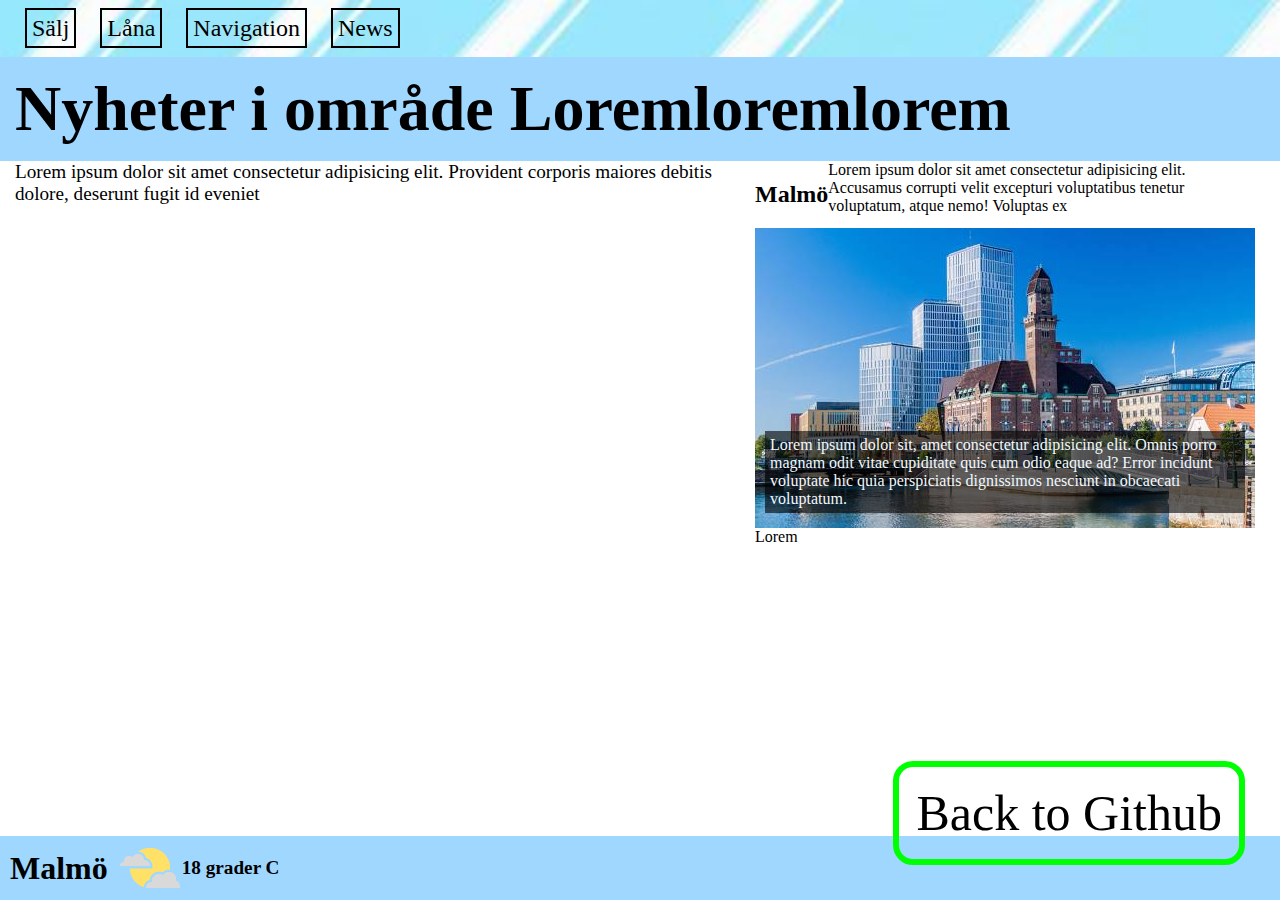
<file: tek tek GTC!/World/index.html>
<!DOCTYPE html>
<html lang="en">
<head>
    <meta charset="UTF-8">
    <link rel="stylesheet" href="style.css">
    <meta name="viewport" content="width=device-width, initial-scale=1.0">
    <title>GTC!</title>
</head>
<body>
    <nav><a href="#">Sälj</a> <a href="#">Låna</a> <a href="#">Navigation</a> <a href="#">News</a></nav>
    <header><h1>Nyheter i område Loremloremlorem</h1></header>
    <div>
        <main>
            <p>Lorem ipsum dolor sit amet consectetur adipisicing elit. Provident corporis maiores debitis dolore, deserunt fugit id eveniet 
            </p>
        </main>
        <aside>
            <div class="oö">
                <h2>Malmö</h2>
                <p>Lorem ipsum dolor sit amet consectetur adipisicing elit. Accusamus corrupti velit excepturi voluptatibus tenetur voluptatum, atque nemo! Voluptas ex</p>
            </div>
            <div id="m">
                <p>Lorem ipsum dolor sit, amet consectetur adipisicing elit. Omnis porro magnam odit vitae cupiditate quis cum odio eaque ad? Error incidunt voluptate hic quia perspiciatis dignissimos nesciunt in obcaecati voluptatum.</p>
            </div>
            <div class="oö">
                <p> Lorem</p>
            </div>
        </aside>
    </div>
    <footer>
        <h3>Malmö</h3>
        <img src="../img/partly_cloudy.png" alt="Nästan molningt">
        <p>18 grader C</p>
        <nav id="Back"><a href="../index.html">Back to Github</a></nav>
    </footer>
</body>
</html>
</file>
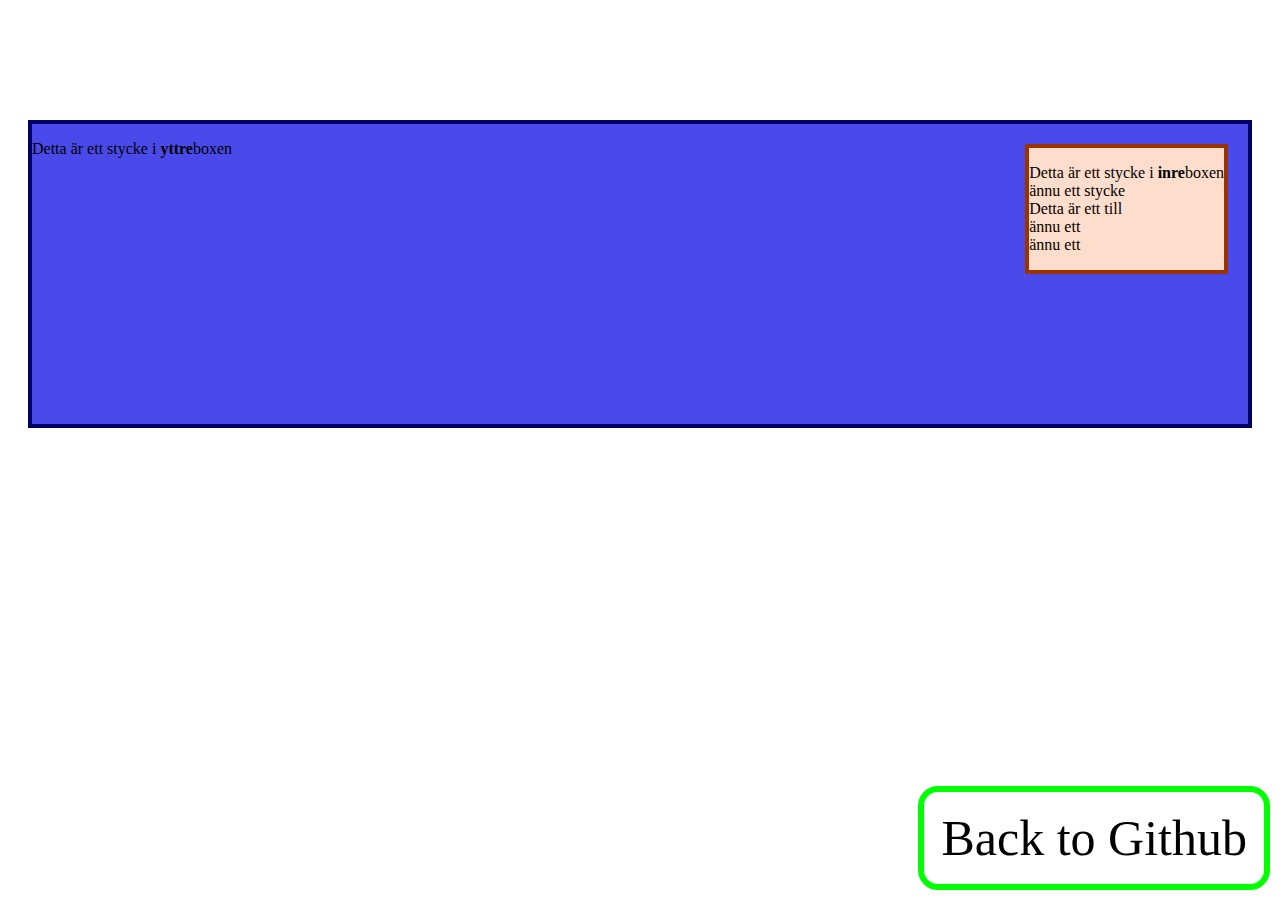
<file: Test on das Lektion/E up 01 position/World/index.html>
<!DOCTYPE html>
<html lang="en">
<head>
    <meta charset="UTF-8">
    <link rel="stylesheet" href="style.css">
    <meta name="viewport" content="width=device-width, initial-scale=1.0">
    <title>position</title>
</head>
<body>
    <div id="y">
        <p>Detta är ett stycke i <strong>yttre</strong>boxen</p>

        <div id="i">
            <p>Detta är ett stycke i <strong>inre</strong>boxen <br> ännu ett stycke <br> Detta är ett till <br> ännu ett <br> ännu ett</p>
        </div>
    </div>
    <footer><nav id="Back"><a href="../../index.html">Back to Github</a></nav></footer>
</body>
</html>
</file>
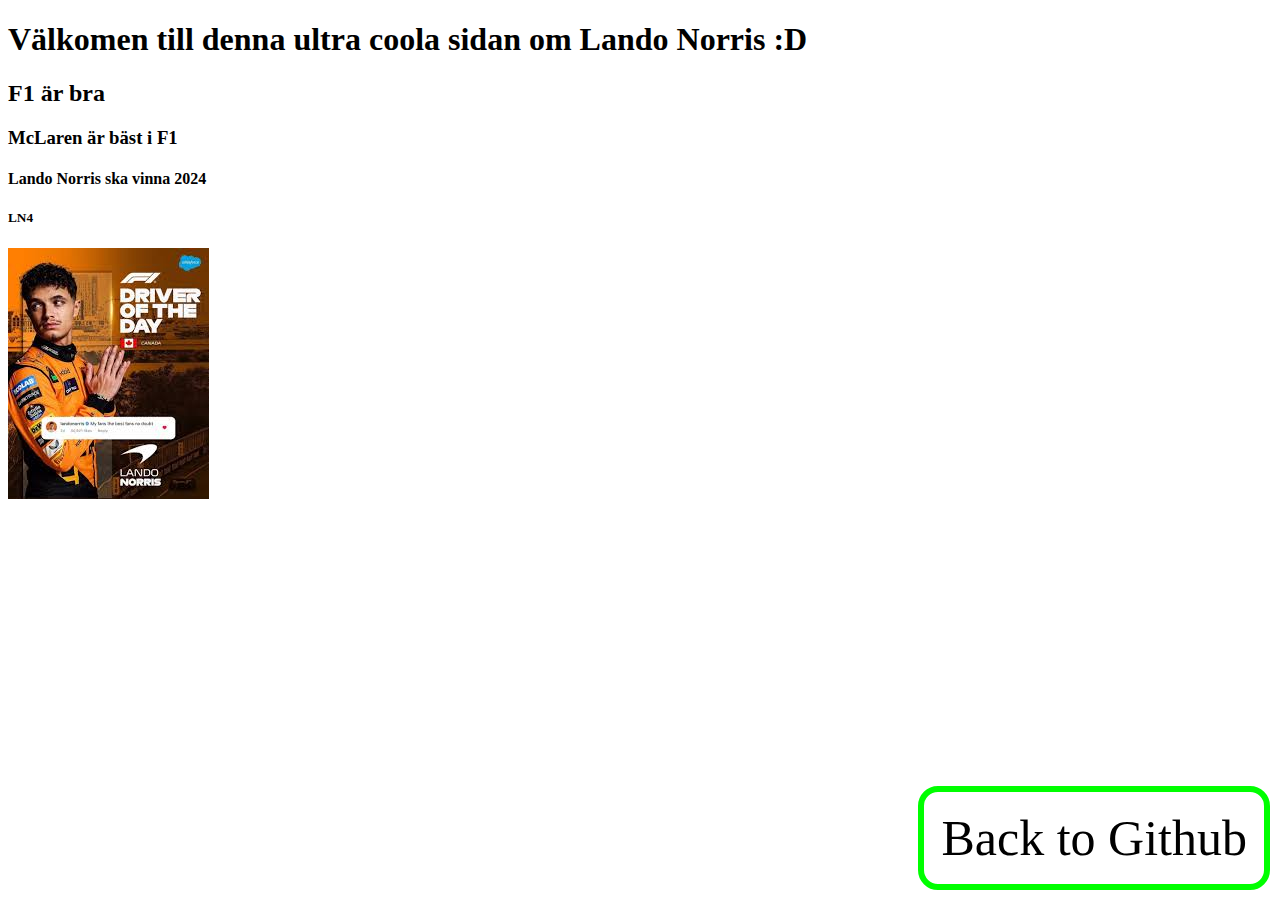
<file: Test on das Lektion/Sub 1 html intro/Intro/index.html>
<!DOCTYPE html>
<html lang="en">
<head>
    <meta charset="UTF-8">
    <link rel="stylesheet" href="style.css">
    <meta name="viewport" content="width=device-width, initial-scale=1.0">
    <title>Jonte Coola Sida</title>
</head>
<body>
    <h1>Välkomen till denna ultra coola sidan om Lando Norris :D</h1>
    <h2>F1 är bra</h2>
    <h3>McLaren är bäst i F1</h3>
    <h4>Lando Norris ska vinna 2024</h4>
    <h5>LN4</h5>
    <img src="nedladdning.jpg" alt="Detta är en bild på Lando Norris som är en formel 1 förare. Han är min favorit och ska vinna sesången 2024">
    <footer><nav id="Back"><a href="../../index.html">Back to Github</a></nav></footer>
</body>
</html>
</file>
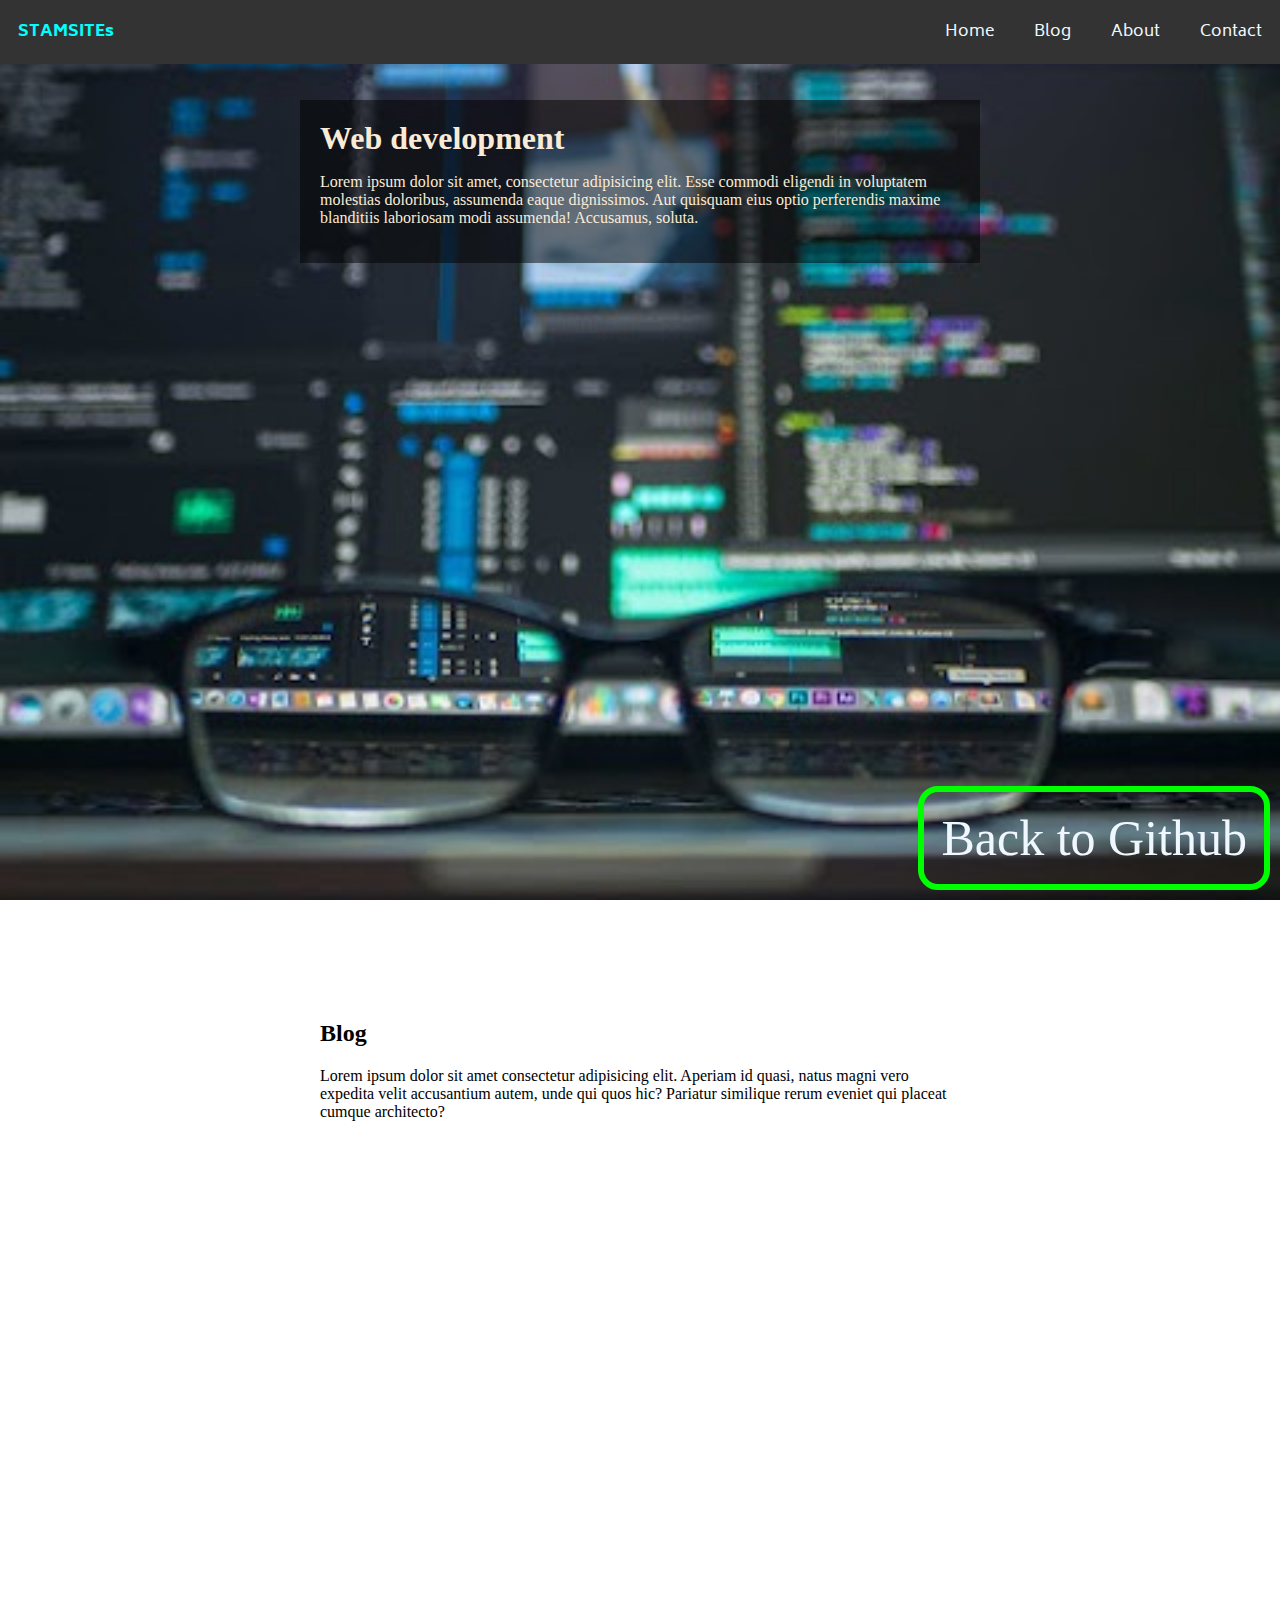
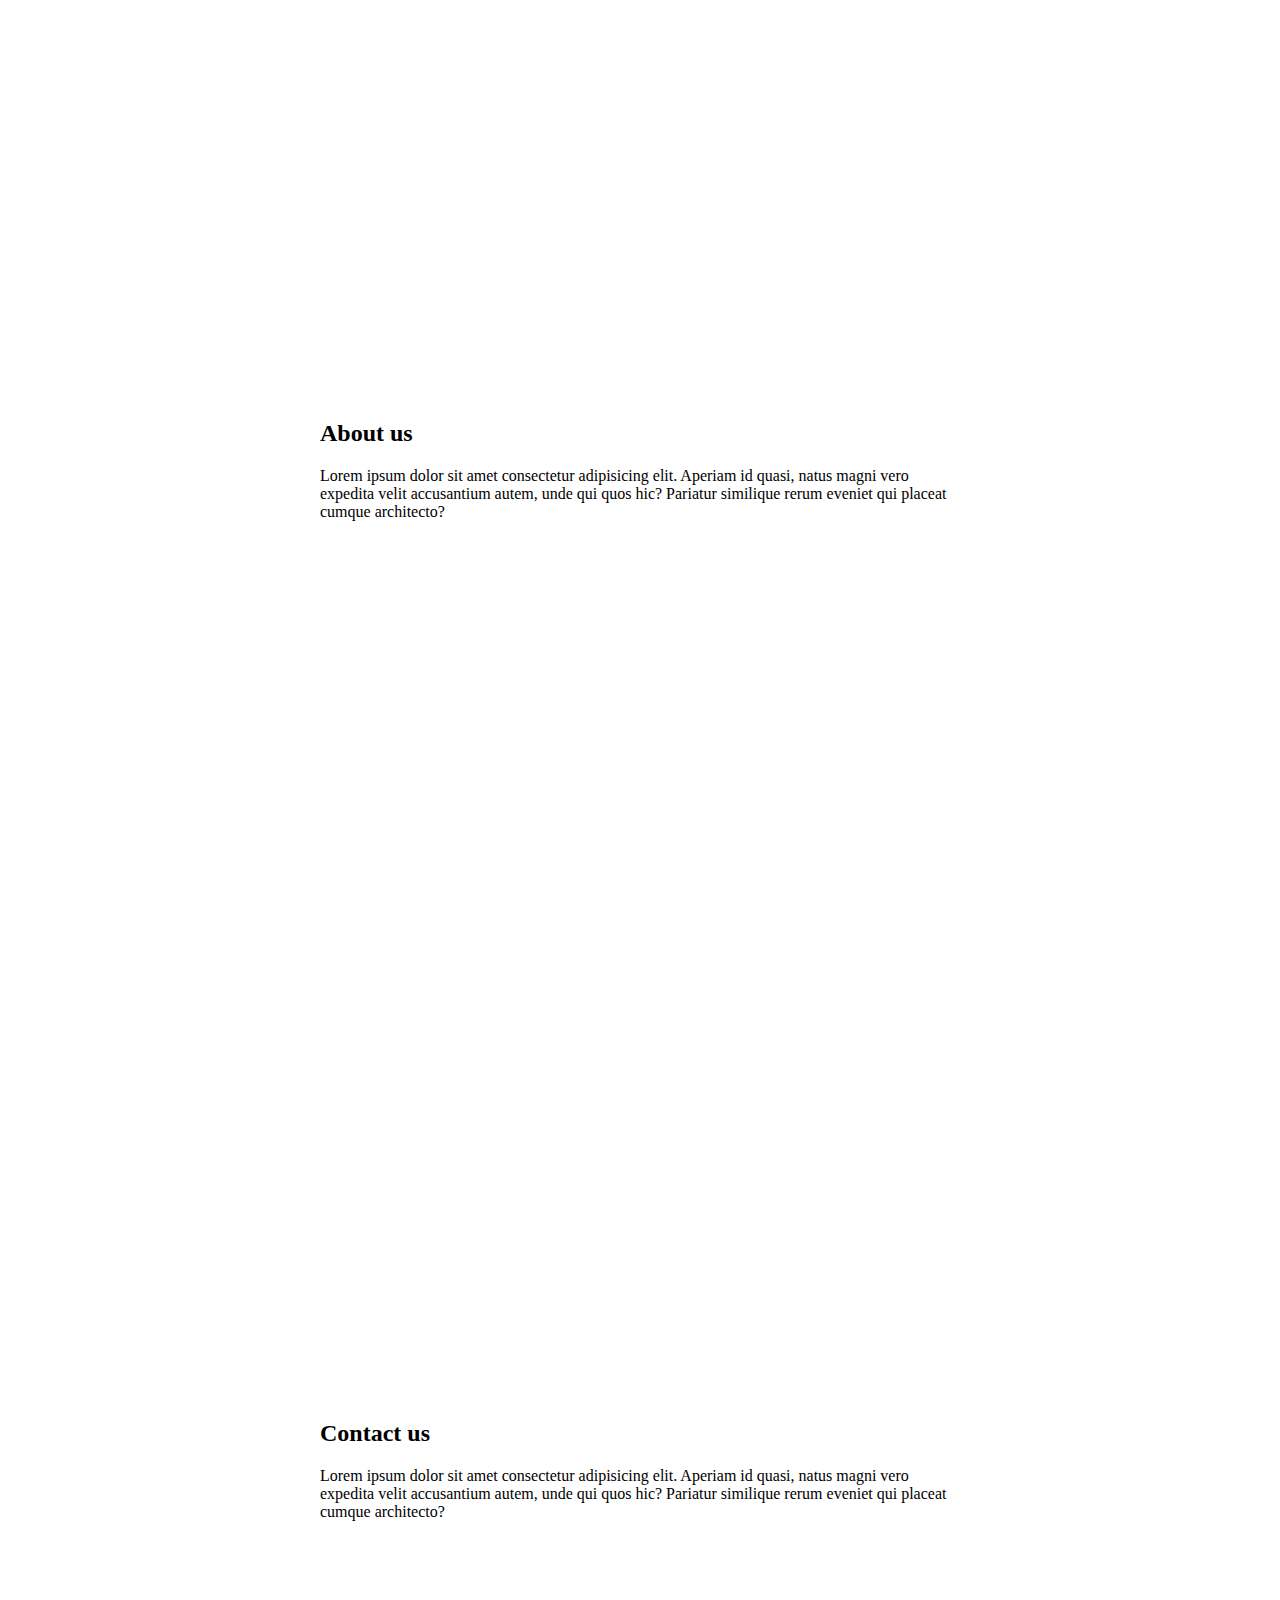
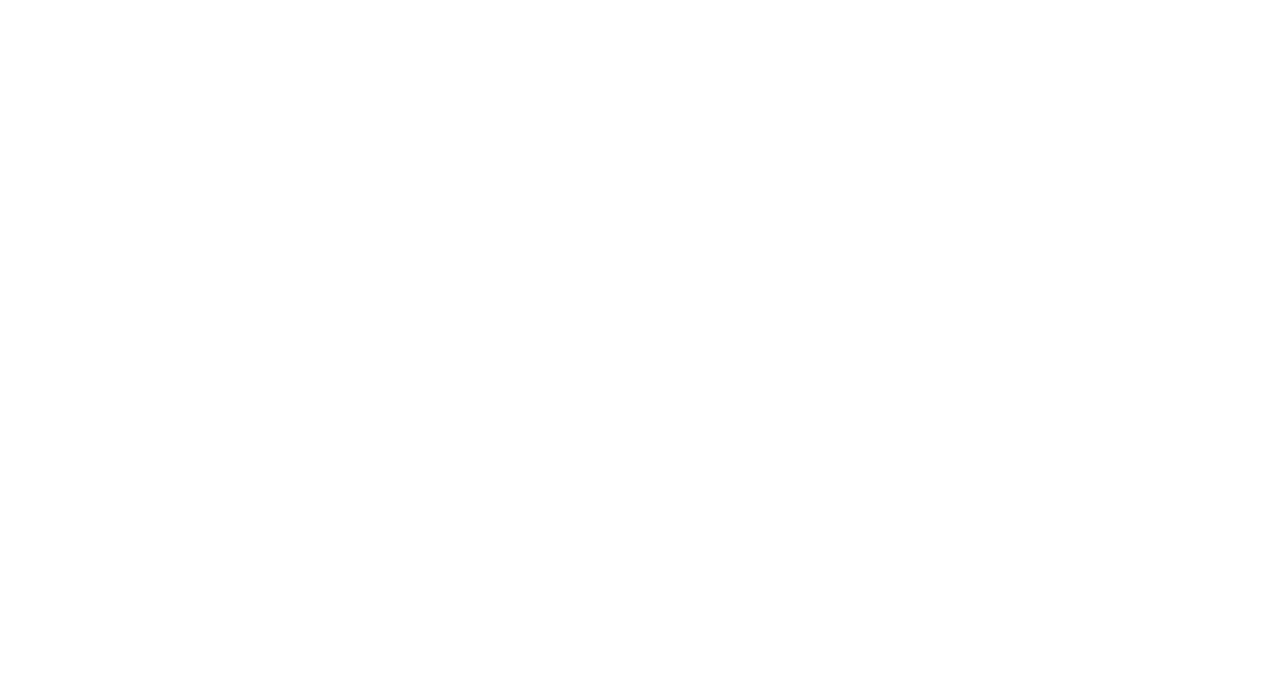
<file: Test on das Lektion/Sub 5 one page layout/World/index.html>
<!DOCTYPE html>
<html lang="en">
<head>
    <meta charset="UTF-8">
    <meta name="viewport" content="width=device-width, initial-scale=1.0">
    <title>One page layout</title>
    <link rel="preconnect" href="https://fonts.googleapis.com">
    <link rel="preconnect" href="https://fonts.gstatic.com" crossorigin>
    <link href="https://fonts.googleapis.com/css2?family=Biryani:wght@200;300;400;600;700;800;900&display=swap" rel="stylesheet">
    <link rel="stylesheet" href="style.css">

</head>
<body>
    <div id="wrapper">
        <header>
            <p>STAMSITEs</p>
            <nav>
                <a href="#wrapper">Home</a>
                <a href="#Blog">Blog</a>
                <a href="#About">About</a>
                <a href="#Contact">Contact</a>

            </nav>
        </header>
        <section>
            <main>
                <H1>Web development</H1>
                <p>Lorem ipsum dolor sit amet, consectetur adipisicing elit. Esse commodi eligendi in voluptatem molestias doloribus, assumenda eaque dignissimos. Aut quisquam eius optio perferendis maxime blanditiis laboriosam modi assumenda! Accusamus, soluta.</p>
            </main>
        </section>
    </div>
        <section id="Blog">
            <article>
                <h2>Blog</h2>
                <p>Lorem ipsum dolor sit amet consectetur adipisicing elit. Aperiam id quasi, natus magni vero expedita velit accusantium autem, unde qui quos hic? Pariatur similique rerum eveniet qui placeat cumque architecto?</p>
            </article>
        </section>
    <section id="About">
        <article>
            <h2>About us</h2>
            <p>Lorem ipsum dolor sit amet consectetur adipisicing elit. Aperiam id quasi, natus magni vero expedita velit accusantium autem, unde qui quos hic? Pariatur similique rerum eveniet qui placeat cumque architecto?</p>
        </article>
    </section>
    <section id="Contact">
        <article>
            <h2>Contact us</h2>
             <p>Lorem ipsum dolor sit amet consectetur adipisicing elit. Aperiam id quasi, natus magni vero expedita velit accusantium autem, unde qui quos hic? Pariatur similique rerum eveniet qui placeat cumque architecto?</p>
        </article>
    </section>
    <footer><nav id="Back"><a href="../../index.html">Back to Github</a></nav></footer>
    </body>
</html>
</file>
<file: tek tek GTC!/World/style.css>
@charset "UTF-8";

body{
    margin: 0;
}

h1{
    margin: 0;
}

h3{
    margin: 0;
}

p{
    margin: 0;
}

nav{
    background: url(../img/white-blue-dig.jpeg);
    background-repeat: no-repeat;
    background-size:cover;
    padding: 15px;
}

nav a{
    text-decoration: none;
    font-size: x-large;
    color: black;
    border: solid black 2px;
    padding: 5px;
    margin: 10px;
}

header{
    background-color: #9FD7FF;
    padding: 15px;
    font-size: xx-large;
}

div{
    display: flex;
}

div main{
    flex: 2;
    font-size: larger;
    padding-left: 15px;
    padding-right: 15pxpx;
}

div aside{
    flex: 1;
    display: flex;
    flex-direction: column;
    padding-left: 15px;
    padding-right: 25px;
}

#m{
    background: url(../img/download.jpg);
    height: 300px;
    width: 500px;
    position: relative;
}

#m p {
    position: absolute;
    bottom: 0;
    margin-bottom: 15px;
    margin-left: 10px;
    margin-right: 10px;
    background-color: rgba(0, 0, 0, 0.6);
    color: aliceblue;
    padding: 5px;
}


footer{
    display: flex;
    background-color: #9FD7FF;
    width: 100%;
    position: absolute;
    bottom: 0;
}

footer h3{
    align-self: center;
    padding: 10px;
    font-size: xx-large;
}

footer p{
    align-self: center;
    font-size: larger;
    font-weight: 700;
}

nav#Back{
    background: none;
    position: absolute;
    right: 10px;
    bottom: 10px;
}

nav#Back a{
    font-size: 50px;
    padding: 17px;
    text-decoration: none;
    color: black;
    border: 6px lime solid;
    border-radius: 20px;
    display: inline-block;
}
</file>
<file: Test on das Lektion/E up 01 position/World/style.css>
@charset "UTF-8";

div#y{
    background-color: rgb(74, 74, 235);
    border: 4px solid #006;
    height: 300px;
    margin: 120px 20px;
    position: relative;
}

div#i {
    background-color: #fdc;
    border: 4px solid #930;
    position: absolute;
    right: 20px;
    top: 20px;
}

nav#Back{
    background: none;
    position: absolute;
    right: 10px;
    bottom: 10px;
}

nav#Back a{
    font-size: 50px;
    padding: 17px;
    text-decoration: none;
    color: black;
    border: 6px lime solid;
    border-radius: 20px;
    display: inline-block;
}
</file>
<file: Test on das Lektion/Sub 1 html intro/Intro/style.css>
nav#Back{
    background: none;
    position: absolute;
    right: 10px;
    bottom: 10px;
}

nav#Back a{
    font-size: 50px;
    padding: 17px;
    text-decoration: none;
    color: black;
    border: 6px lime solid;
    border-radius: 20px;
    display: inline-block;
}
</file>
<file: Test on das Lektion/Sub 5 one page layout/World/style.css>
@charset "UTF-8";

body{
    margin: 0;
}

header{
    /* border: 4px solid blue; */
    display: flex;
    font-family: Biryani;
    font-weight: 400;
    background: #333;
    color: aqua;
    position: fixed;
    width: 100%;
    }

header p{
    /* border: 4px solid red; */
    margin: 0;
    flex: 1;
    font-weight: 800;
    padding: 18px;
}

nav{
    /* border: 4px solid purple; */
    flex: 1;
    text-align: right;
}

nav a{
    text-decoration: none;
    color: aliceblue;
    padding: 18px;
    padding-bottom: 14px;
    display: inline-block;
}

nav a:hover{
    border-bottom: 4px solid turquoise;
}

h1{
    margin: 0;
}

div#wrapper{
    background: url(../Img/pexels-kevin-ku-577585.jpg);
    background-size: cover;
    color: antiquewhite;
    height: 100vh;
}

section{
    height: 100vh;
    padding-top: 100px;;
}

article, main{
    width: 50%;
    margin: auto;
}

main{
    background: rgba(0,0,0,0.5);
    padding: 20px;
}

nav#Back{
    background: none;
    position: absolute;
    right: 10px;
    bottom: 10px;
}

nav#Back a{
    font-size: 50px;
    padding: 17px;
    text-decoration: none;
    color: aliceblue;
    border: 6px lime solid;
    border-radius: 20px;
    display: inline-block;
}
</file>
